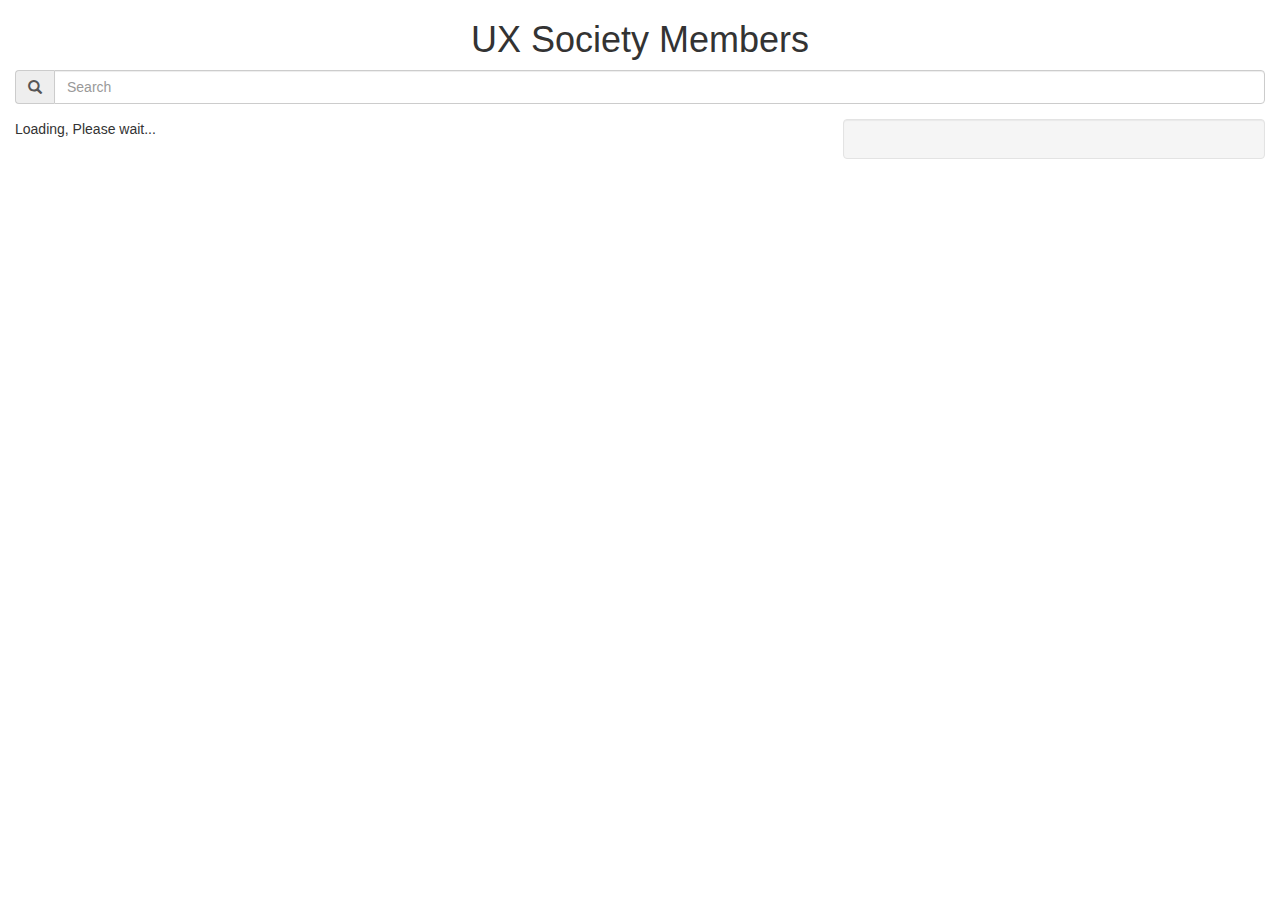
<file: index.html>
<!DOCTYPE html>
<html>

<head>
  <link rel="stylesheet" href="https://maxcdn.bootstrapcdn.com/bootstrap/3.3.7/css/bootstrap.min.css" />
  <script src="https://ajax.googleapis.com/ajax/libs/jquery/3.2.1/jquery.min.js"></script>
  <script src="https://maxcdn.bootstrapcdn.com/bootstrap/3.3.7/js/bootstrap.min.js"></script>
  <script data-require="angular.js@1.3.20" data-semver="1.3.20" src="https://code.angularjs.org/1.3.20/angular.js"></script>
  <link rel="stylesheet" href="style.css" />
  <script src="app.js"></script>
  <script src="services/societyDataService.js"></script>
  <script src="services/paginationService.js"></script>
  <script src="member-details/member-details.js"></script>
  <script src="sm-grid/sm-grid.js"></script>
</head>

<body ng-app="societyApp">
  <h1>UX Society Members</h1>
  <div class="container-fluid" ng-controller="societyCtrl as ctrl">
    <div class="form-group input-group">
      <span class="input-group-addon">
          <i class="glyphicon glyphicon-search"></i>
        </span>
      <input id="txtSearch" type="text" class="form-control" placeholder="Search" ng-model="searchText" />
    </div>
    
    <div style="margin-left:-15px; margin-top:15px;">
      <div class="col-sm-8">
        <span ng-if="!ctrl.ready">Loading, Please wait...</span>
        <sm-grid ng-if="ctrl.ready"
            grid-data="ctrl.model" 
            grid-columns="['name', 'occupation', 'company']"
            on-row-clicked="ctrl.onRowClicked(row)">
        </sm-grid>
      </div>
      <div ng-if="ctrl.selectedRow" class="col-sm-4 well">
        <member-details member="ctrl.selectedRow"></member-details>
      </div>
    </div>
  </div>
</body>
</html>
</file>
<file: style.css>
/* Styles go here */

.selected {
  color: black;
  font-weight: bold;
}

.h1,
h1 {
  text-align: center; 
}

th {
  background-color: #4CAF50;
  color: white;
}

th > a:link {
  color: white;
}

th > a:visited {
  color: white;
}
</file>
